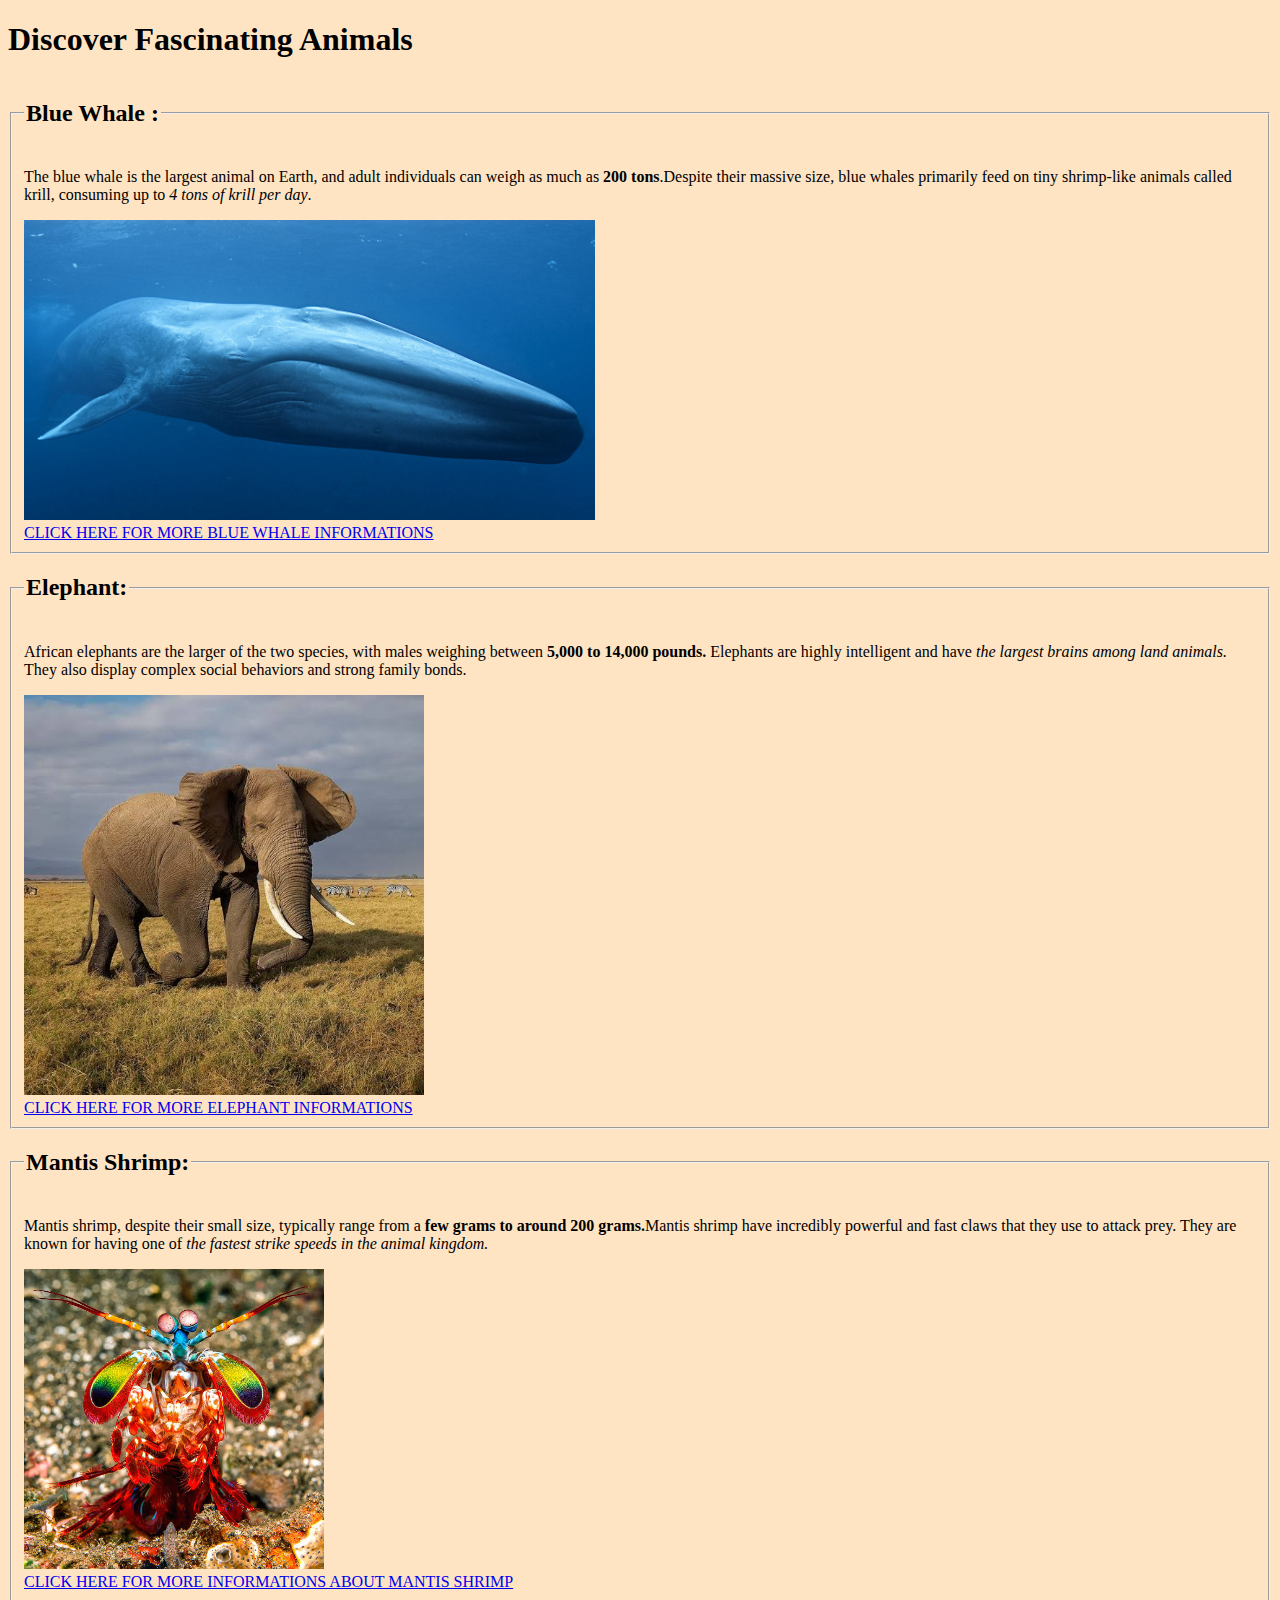
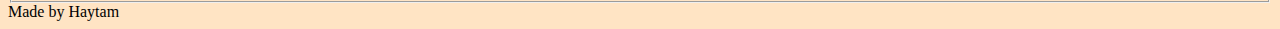
<file: EX1/Animals.html>
<!DOCTYPE html>
<html lang="en">
<head>
    <meta charset="UTF-8">
    <meta name="viewport" content="width=device-width, initial-scale=1.0">
    <title>Animaux Fascinants</title>
    <style>
        body{
            background-color: bisque;
        }
    </style>
</head>
<body>
    <h1>Discover Fascinating Animals</h1>
        <div>
            <fieldset>
            <legend>
        <h2>
            Blue Whale :
        </h2>
            </legend>
        <p>
            The blue whale is the largest animal on Earth, and adult individuals can weigh as much as <strong>200 tons</strong>.Despite their massive size, blue whales primarily feed on tiny shrimp-like animals called krill, consuming up to <em>4 tons of krill per day</em>.
        </p>
        <img src="bluewhale.jpg" alt="Blue Whale" widht="500px" height="300px"><br>
        <a href="https://en.wikipedia.org/wiki/Blue_whale">CLICK HERE FOR MORE BLUE WHALE INFORMATIONS</a>
            </fieldset>
     </div>
    <div class="ele">
        <fieldset class="elephant">
            <legend>
        <h2>
            Elephant:
        </h2>
        </legend>
        <p>
            African elephants are the larger of the two species, with males weighing between <strong>5,000 to 14,000 pounds.</strong>
Elephants are highly intelligent and have <em>the largest brains among land animals.</em> They also display complex social behaviors and strong family bonds.
        </p>
        <img src="elephant.jpeg" alt="African Elephant" widht="400px" height="400px"><br>
        <a href="https://en.wikipedia.org/wiki/African_elephant">CLICK HERE FOR MORE ELEPHANT INFORMATIONS</a>
    </fieldset>
    </div>
    <div>
        <fieldset>
        <legend>
        <h2>
            Mantis Shrimp:
        </h2>
        </legend>
        <p>
            Mantis shrimp, despite their small size, typically range from a<strong> few grams to around 200 grams.</strong>Mantis shrimp have incredibly powerful and fast claws that they use to attack prey. They are known for having one of <em>the fastest strike speeds in the animal kingdom.</em>
        </p>
        <img src="shrimp.jpeg"alt="Mantis Shrimp" width="300px"><br>
        <a href="https://en.wikipedia.org/wiki/Mantis_shrimp">CLICK HERE FOR MORE INFORMATIONS ABOUT MANTIS SHRIMP</a>
        </fieldset>
    </div>
    <footer>Made by Haytam</footer>
</body>
</html
</file>
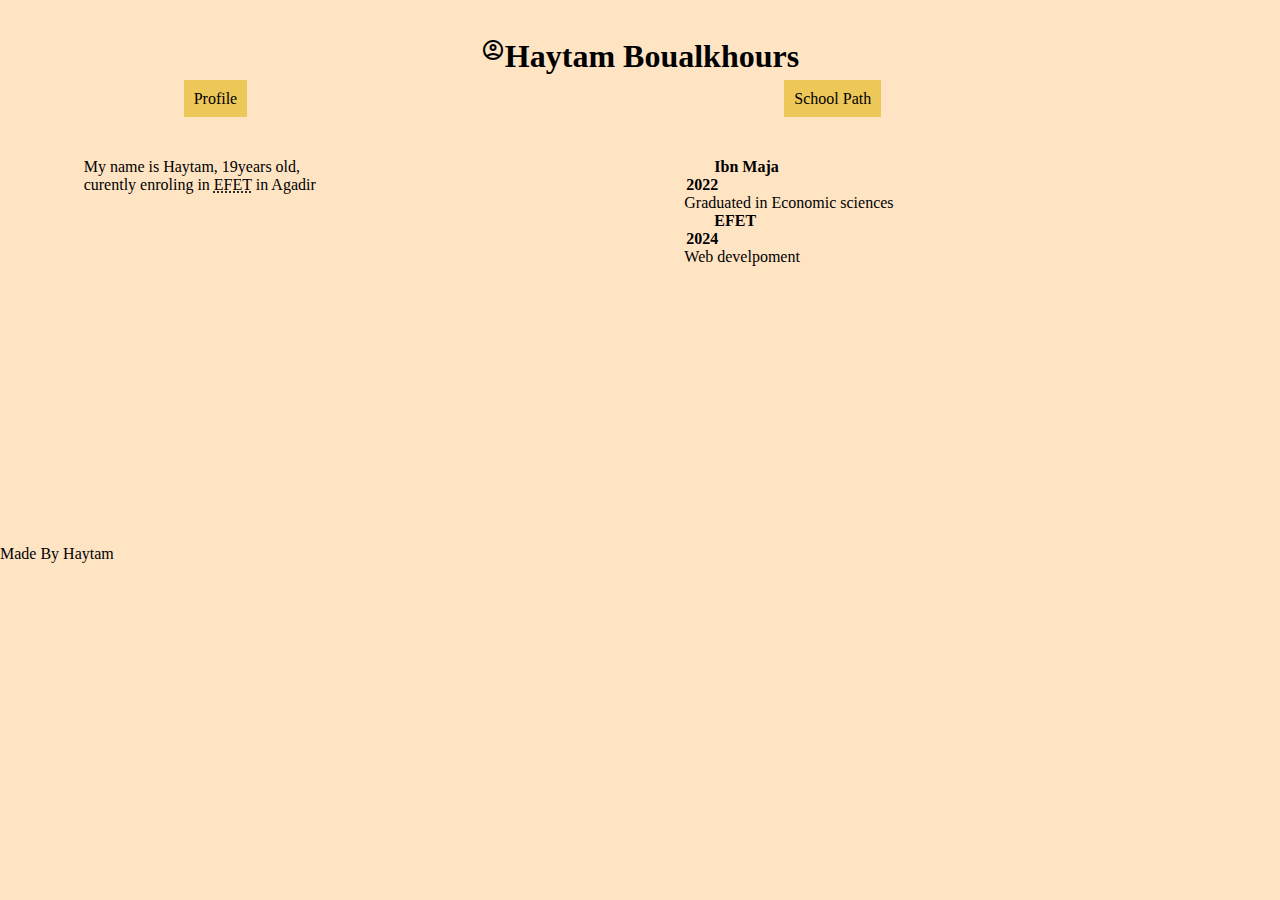
<file: EX1/cv.html>
<!DOCTYPE html>
<html>
<head>
	<title>Cv</title>
	<link rel="stylesheet" href="cv.css">
	<link rel="stylesheet" href="https://fonts.googleapis.com/css2?family=Material+Symbols+Outlined:opsz,wght,FILL,GRAD@24,400,0,0" />
</head>
<body>
<div class="cv">
	<div class="top">
		<div class="pic">
			<span class="material-symbols-outlined">
				account_circle
			</span>
		<div class="name">
			<h1>Haytam Boualkhours</h1>
		</div>
		</div>
	</div>
	<div class="bottom">
		<div class="left">
			<div class="definition">
				<span class="info">Profile</span>
				<div class="path"><p>My name is Haytam, 19years old,<br>curently enroling in <abbr title="French School Teaching Technique">EFET</abbr> in Agadir</p></div>
			</div>
		</div>
		<div class="right">
			<div class="career">
				<span class="info"> School Path</span>
				<div class="path">
					<span id="school">Ibn Maja</span><br>
					<span id="year">2022</span>
					<p>Graduated in Economic sciences</p>
					<span id="school">EFET</span><br>
					<span id="year">2024</span>
					<p>Web develpoment</p>
				</div>
			</div>
		</div>
	</div>
</div>
<footer>Made By Haytam</footer>
</body>
</html>
</file>
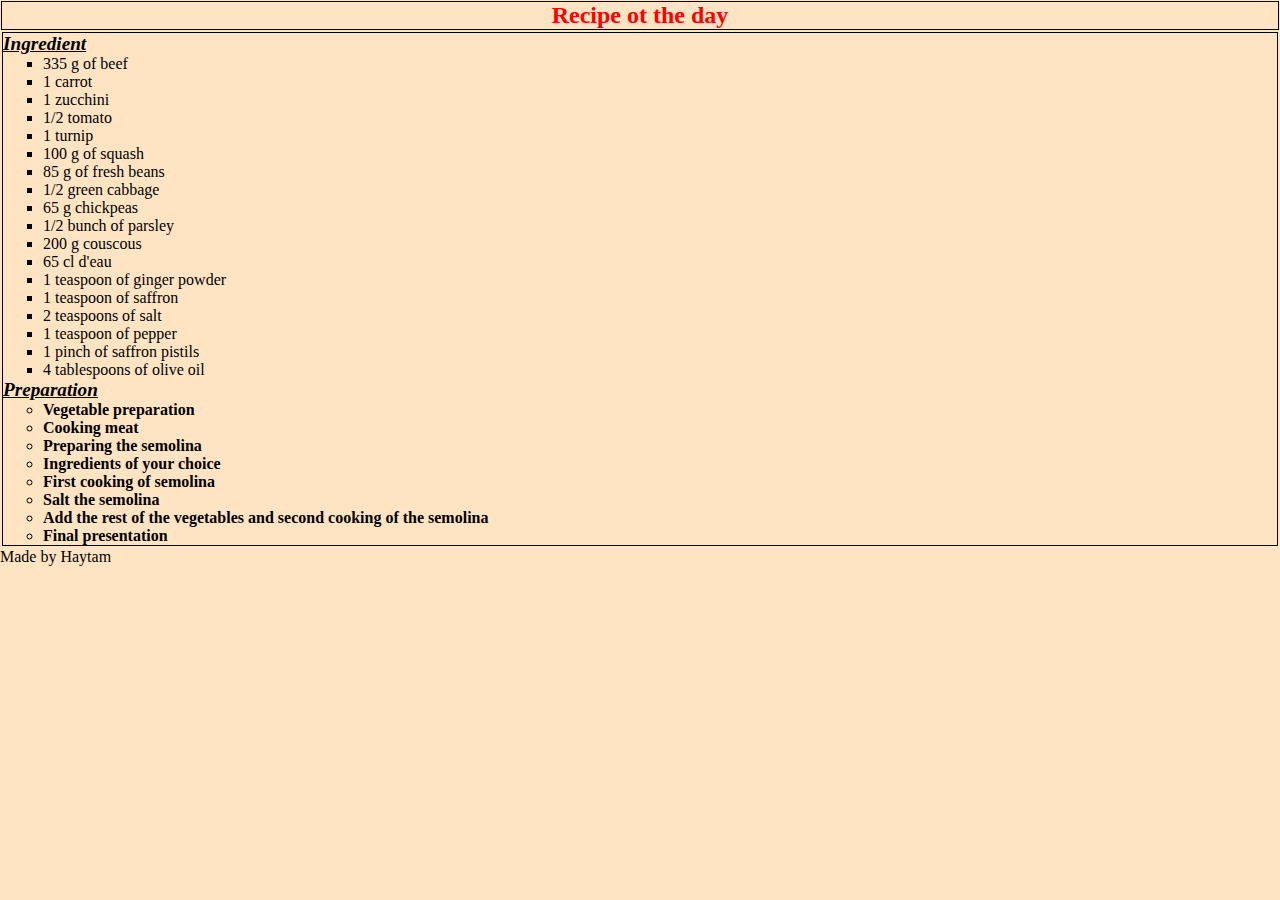
<file: EX1/recipe.html>
<!DOCTYPE html>
<html lang="en">
<head>
    <meta charset="UTF-8">
    <meta name="viewport" content="width=device-width, initial-scale=1.0">
    <title>Recipe</title>
    <link rel="stylesheet" href="recipe.css">
</head>
<body>
    <h2 class="title">Recipe ot the day</h2>
    <div>
        <span>Ingredient</span>
        <ul class="recipe">
            <li>335 g of beef</li>
            <li>1 carrot</li>
            <li>1 zucchini</li>
            <li>1/2 tomato</li>
            <li>1 turnip</li>
            <li>100 g of squash</li>
            <li>85 g of fresh beans</li>
            <li>1/2 green cabbage</li>
            <li>65 g chickpeas</li>
            <li>1/2 bunch of parsley</li>
            <li>200 g couscous</li>
            <li>65 cl d'eau</li>
            <li>1 teaspoon of ginger powder</li>
            <li>1 teaspoon of saffron</li>
            <li>2 teaspoons of salt</li>
            <li>1 teaspoon of pepper</li>
            <li>1 pinch of saffron pistils</li>
            <li>4 tablespoons of olive oil</li>
        </ul>
        <span>Preparation</span>
        <ul class="preparation">
            <li>Vegetable preparation</li>
            <li>Cooking meat</li>
            <li>Preparing the semolina</li>
            <li>Ingredients of your choice</li>
            <li>First cooking of semolina</li>
            <li>Salt the semolina</li>
            <li>Add the rest of the vegetables and second cooking of the semolina</li>
            <li>Final presentation</li>
        </ul>
    </div>
    <footer>Made by Haytam</footer>
</body>
</html>
</file>
<file: EX1/cv.css>
*{
	margin:0px;
	padding:0px;
}
body{
	background-color:bisque
}
.cv{
	display: grid;
	grid-template-rows: 1fr auto;
	grid-template-areas: 'top top''bottom bottom';
	grid-template-columns: 1fr 1fr;
	gap:10px;
}
.top{
	grid-area: top;
	display:flex;
	justify-content: center;
	margin-top: 3%;
}
.pic{
	display:flex;
}
.bottom{
	grid-area: bottom;
	display:flex;
	justify-content:space-evenly;
	height: 100%;
}
.definition{ 
	width: 40vw;
	height: 50vh;
	margin:5px;
}
.career{
	width:40vw;
	height:50vh;
	margin: 5px;
}
#school, #year{
	font-weight: bold;
}
.info{
	background-color: #EEC759;
	padding: 10px;
	margin: 100px;
}
#school, #year{
	font-weight:bold;
	margin: 30px;
}
#year{
	margin-left:2px;
}
.path{
	margin-top: 50px;
}
.name{
	display:flex;
	justify-content:space-between;
}
</file>
<file: EX1/recipe.css>
*{
    margin: 0;
}
body{
    background-color: bisque;
}
.title{
    color: red;
    text-align: center;
    border: black solid 1px;
    margin: 1px;
}
div{
    border: black solid 1px;
    margin: 2px;
}
span{
    font-weight: bold;
    font-size: larger;
    text-decoration: underline;
    font-style: italic;
}
.recipe > li{
    list-style: square;
}
.preparation > li{
    list-style: circle;
    font-weight: bold;
}
</file>
